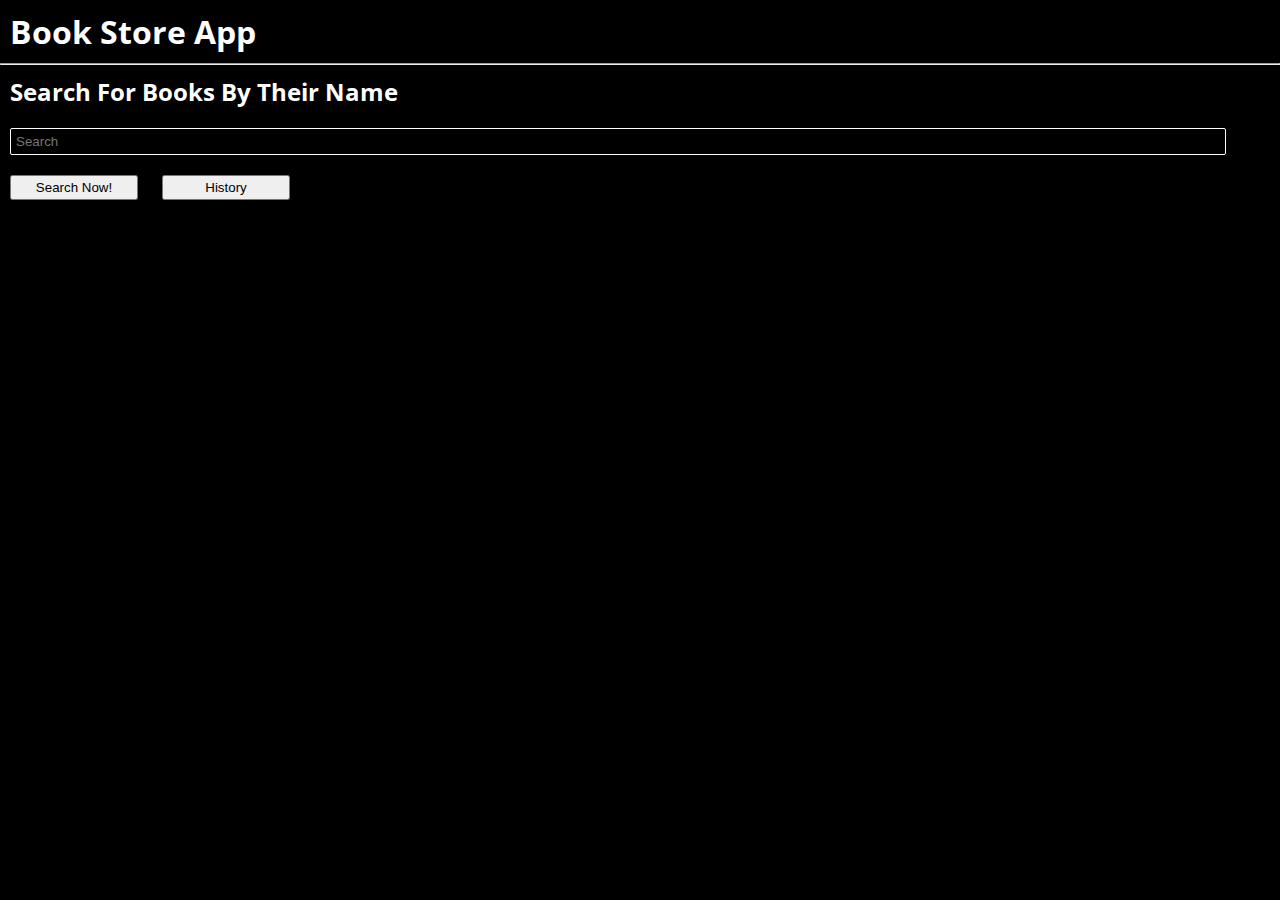
<file: index.html>
<!DOCTYPE html>
<html lang="en">

<head>
    <meta charset="UTF-8">
    <meta http-equiv="X-UA-Compatible" content="IE=edge">
    <meta name="viewport" content="width=device-width, initial-scale=1.0">
    <link rel="stylesheet" href="style.css">
    

    <title>Book Library</title>
</head>

<body>
    <h1 class="heading">Book Store App</h1>
    <hr>
    <h2 class="heading2">Search For Books By Their Name</h2>
    <input id="search" type="search" placeholder="Search"><br>
    <button id="btn" onclick="">Search Now!</button>
    <button id="btn" onclick="history()">History</button>
    <p id="para">Book Results For <span id="book-name"></span></p>
    <div id="list-output">
        <div class="row">
            <!-- card  -->

        </div>

    </div>
   
    <script src="https://code.jquery.com/jquery-3.1.0.js"></script>
    <script src="app.js"></script>
</body>

</html>
</file>
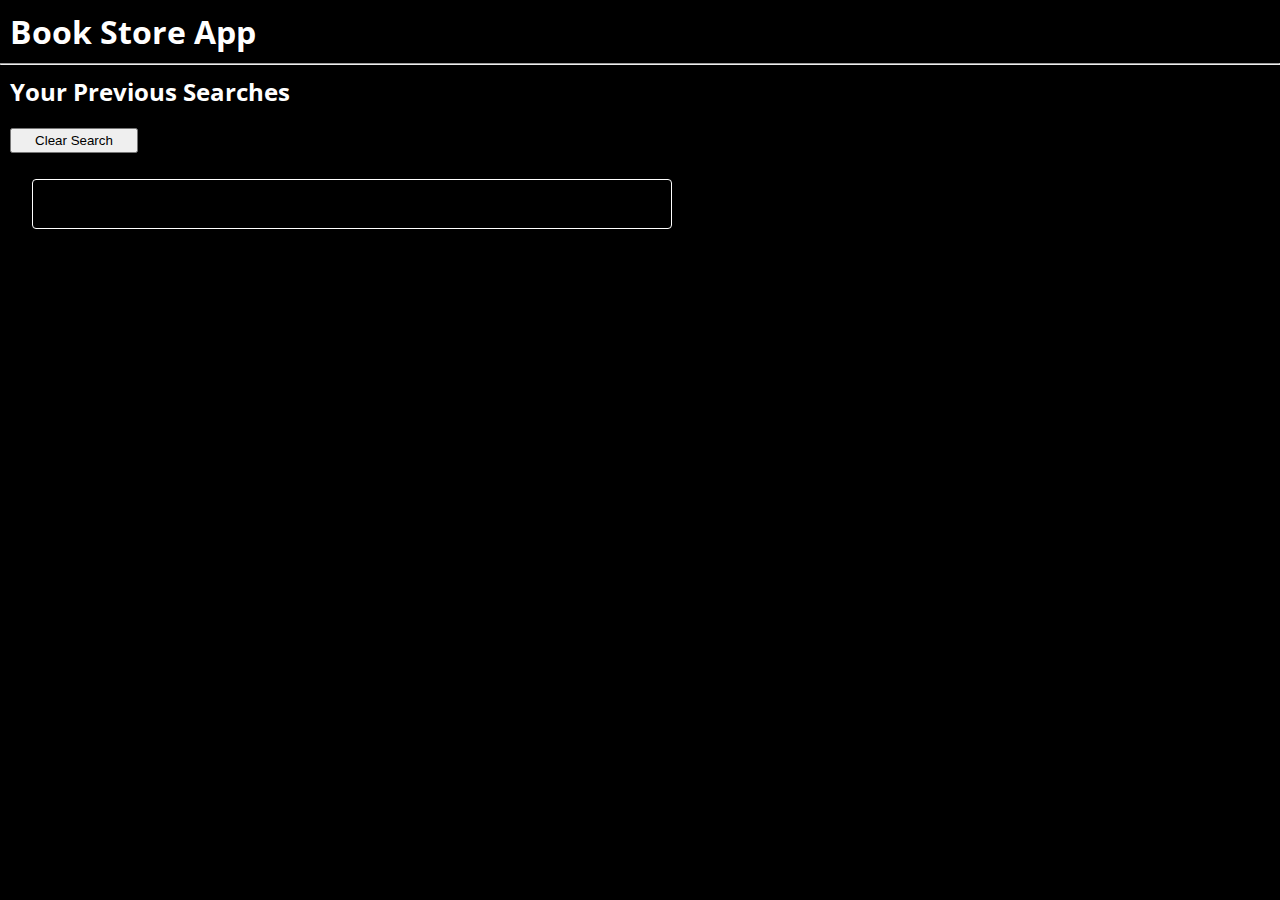
<file: history.html>
<!DOCTYPE html>
<html lang="en">

<head>
    <meta charset="UTF-8">
    <meta http-equiv="X-UA-Compatible" content="IE=edge">
    <meta name="viewport" content="width=device-width, initial-scale=1.0">
    <link rel="stylesheet" href="style.css">


    <title>Book Library</title>
</head>

<body>
    <h1 class="heading">Book Store App</h1>
    <hr>
    <h2 class="heading2s">Your Previous Searches</h2>
    <Button id="btn-1" onclick="history()">Clear Search</Button>

    <div class="searchTable">
        <table id="table">
            <tbody id="tableBody">

            </tbody>
        </table>
    </div>
    <script src="https://code.jquery.com/jquery-3.1.0.js"></script>
    <script src="app.js"></script>
</body>

</html>
</file>
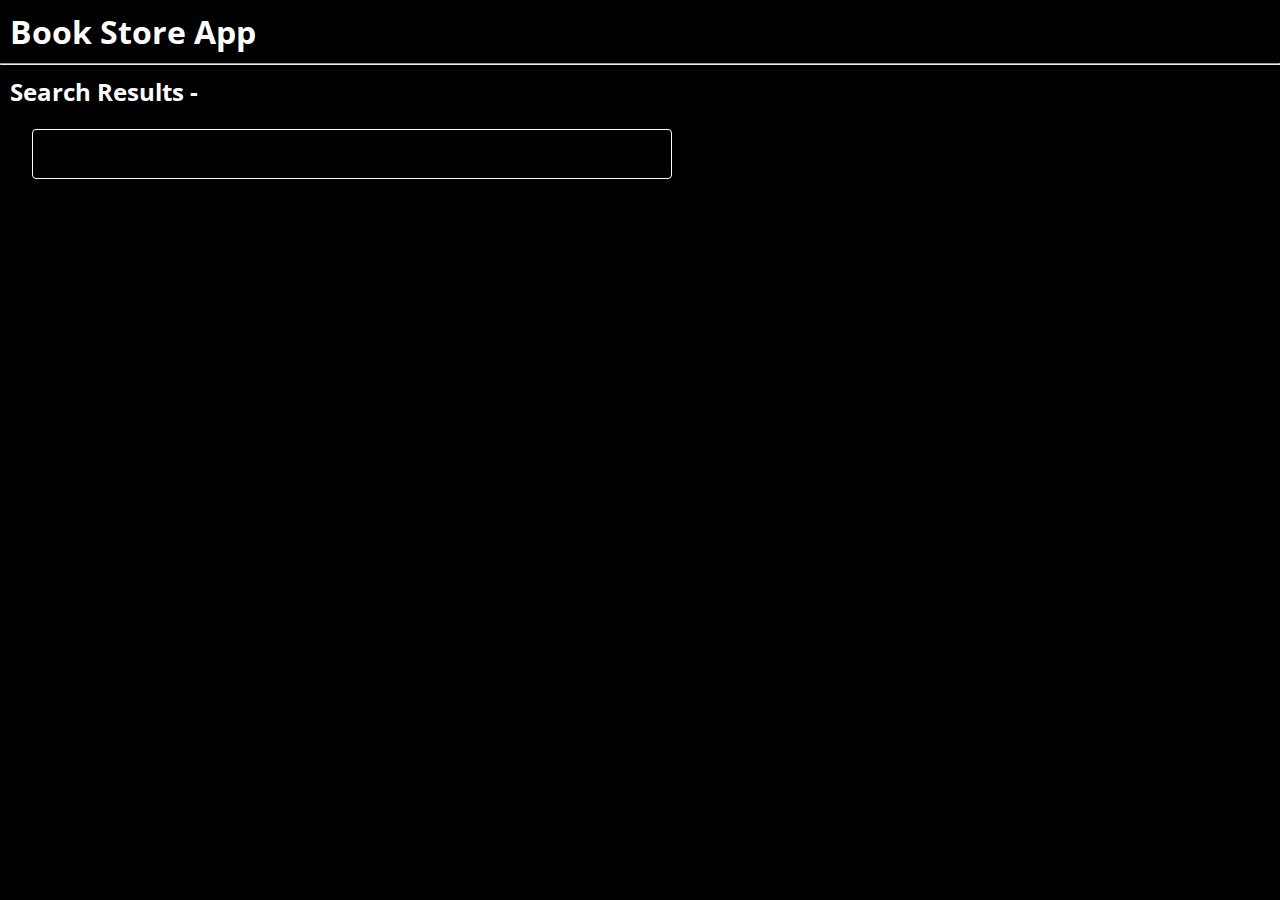
<file: searched.html>
<!DOCTYPE html>
<html lang="en">

<head>
    <meta charset="UTF-8">
    <meta http-equiv="X-UA-Compatible" content="IE=edge">
    <meta name="viewport" content="width=device-width, initial-scale=1.0">
    <link rel="stylesheet" href="style.css">


    <title>Book Library</title>
</head>

<body>
    <h1 class="heading">Book Store App</h1>
    <hr>
    <h2 class="heading2s">Search Results -</h2>
    <div class="searchTable">
        <table id="table">
            <tbody id="tableBody">

            </tbody>
        </table>
    </div>
    <script src="https://code.jquery.com/jquery-3.1.0.js"></script>
    <script src="app.js"></script>
</body>

</html>
</file>
<file: style.css>
@import url('https://fonts.googleapis.com/css2?family=Open+Sans:wght@300&display=swap');
*{
    margin: 0;
    padding: 0;
}

body{
    background-color:black ;
    color: white;
    font-family: 'Open Sans', sans-serif;
}

.heading{
    margin: 5px;
    padding: 5px;
}

.heading2{
    margin: 5px;
    padding: 5px;
}

#search{
    margin: 10px;
    padding: 5px;
    width: 95%;
    background-color: black;
    border: 1px solid white;
    border-radius: 2px;
    color: white;
}

#btn{
    margin: 10px;
    padding: 3px;
    width: 10%;
}

#para{
    color: white;
    margin: 10px;
    padding: 3px;
    display: none;
}

#book-name{
    color: white;
}

#list-output{
    display: flex;
    flex-direction: row;
    flex-wrap: wrap;
}

#btn-1{
    /* display: flex;
    flex-direction: row;
    position: absolute;
    right: 0px;
    width: 10%; */
    margin: 10px;
    padding: 3px;
    width: 10%;
}

.heading2s{
    margin: 5px;
    padding: 5px;
}

#table {
    border: 1px solid white;
    border-radius: 4px;
    width: 50vw;
    height: 50px;
    margin: 1rem 2rem;
    padding: 1rem;
    color: white;
    font-size: 1rem;
  }
  
  td {
    margin: 5rem;
  }
</file>
